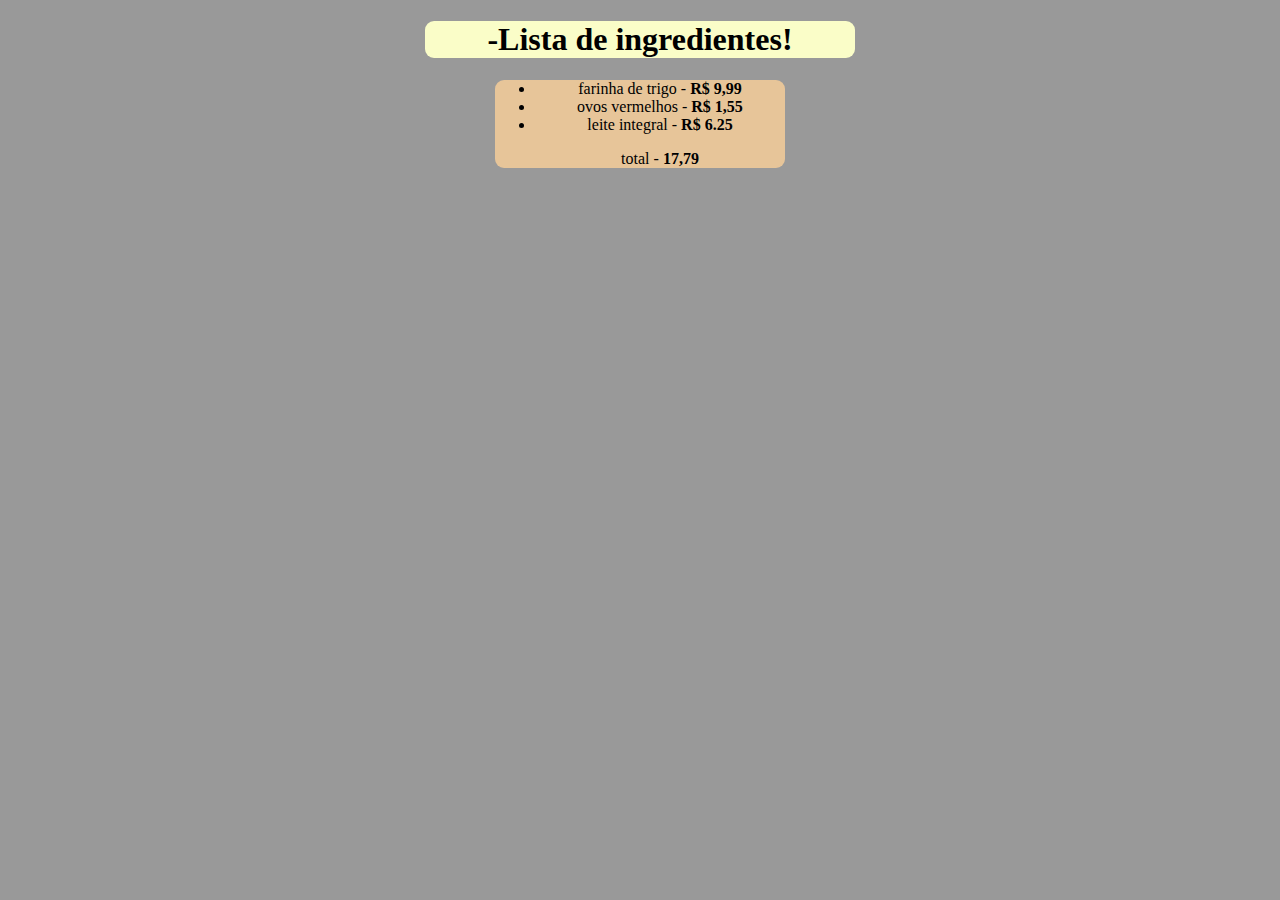
<file: list/index.html>
<!DOCTYPE html>
<html lang="en">
<head>
    <meta charset="UTF-8">
    <meta http-equiv="X-UA-Compatible" content="IE=edge">
    <meta name="viewport" content="width=device-width, initial-scale=1.0">
    <title>lista basica</title>
    <link rel="stylesheet" href="../list/estilo.css">
</head>
<body>
    <div>
    <h1 id="descricao">-Lista de ingredientes!</h1>
    <div class="caixa"> 
         <ul id="lista">
            <li>farinha de trigo - <b>R$ 9,99</b></li>
            <li>ovos vermelhos - <b>R$ 1,55</b></li>
            <li>leite integral - <b>R$ 6.25</b></li>
            <p>total - <b>17,79</b></p>
        </ul>
    </div>   
    </div>
</body>
</html>
</file>
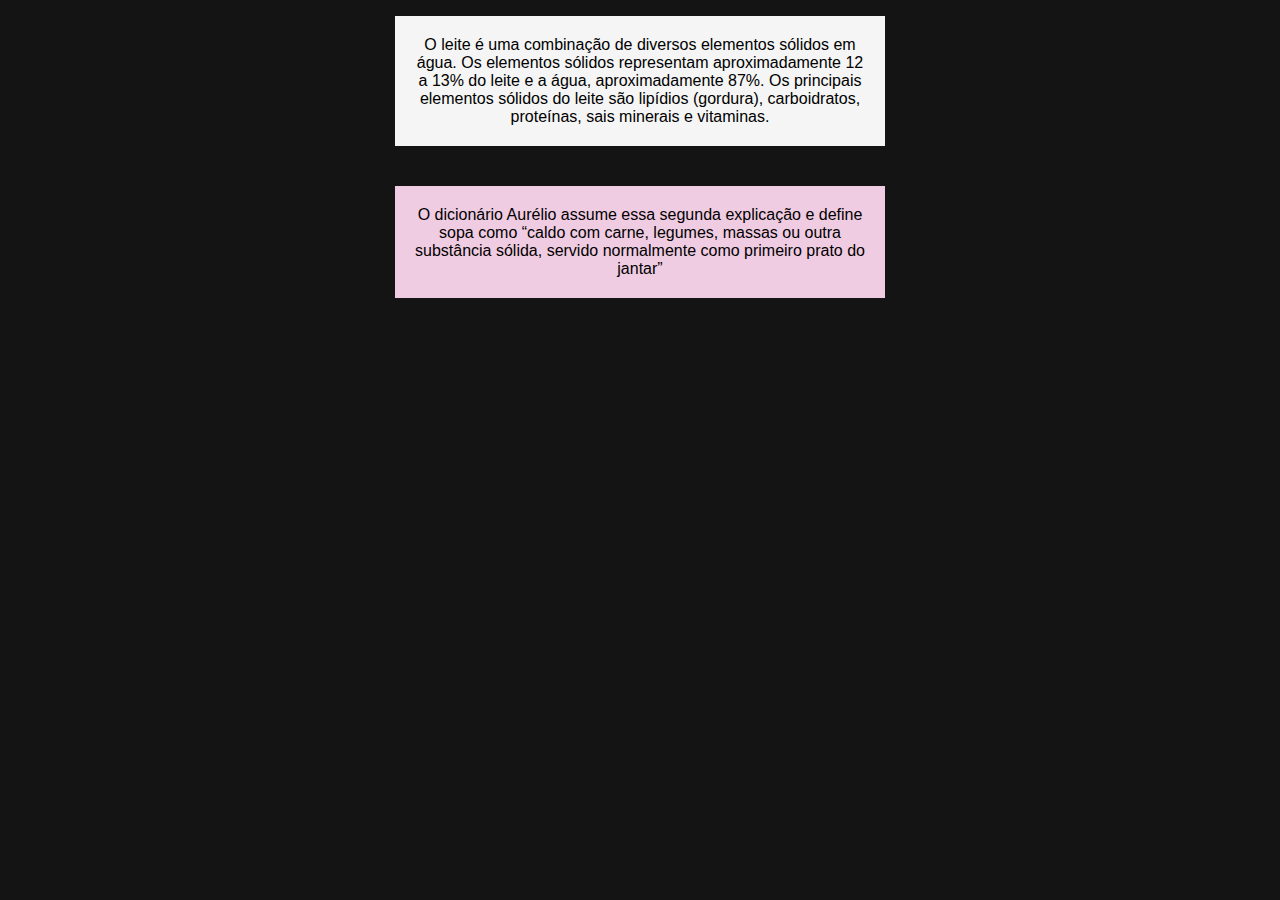
<file: paragrafo/index.html>
<!DOCTYPE html>
<html lang="en">
<head>
    <meta charset="UTF-8">
    <meta http-equiv="X-UA-Compatible" content="IE=edge">
    <meta name="viewport" content="width=device-width, initial-scale=1.0">
    <title>Paragrafos</title>
    <link rel="stylesheet" href="../paragrafo/index.css">
</head>
<body>
    <div class="base">
        <p id="leite">O leite é uma combinação de diversos elementos sólidos em água. Os elementos sólidos representam aproximadamente 12 a 13% do leite e a água, aproximadamente 87%. Os principais elementos sólidos do leite são lipídios (gordura), carboidratos, proteínas, sais minerais e vitaminas.</p>
        <p id="sopa">O dicionário Aurélio assume essa segunda explicação e define sopa como “caldo com carne, legumes, massas ou outra substância sólida, servido normalmente como primeiro prato do jantar”</p>
    </div>
</body>
</html>
</file>
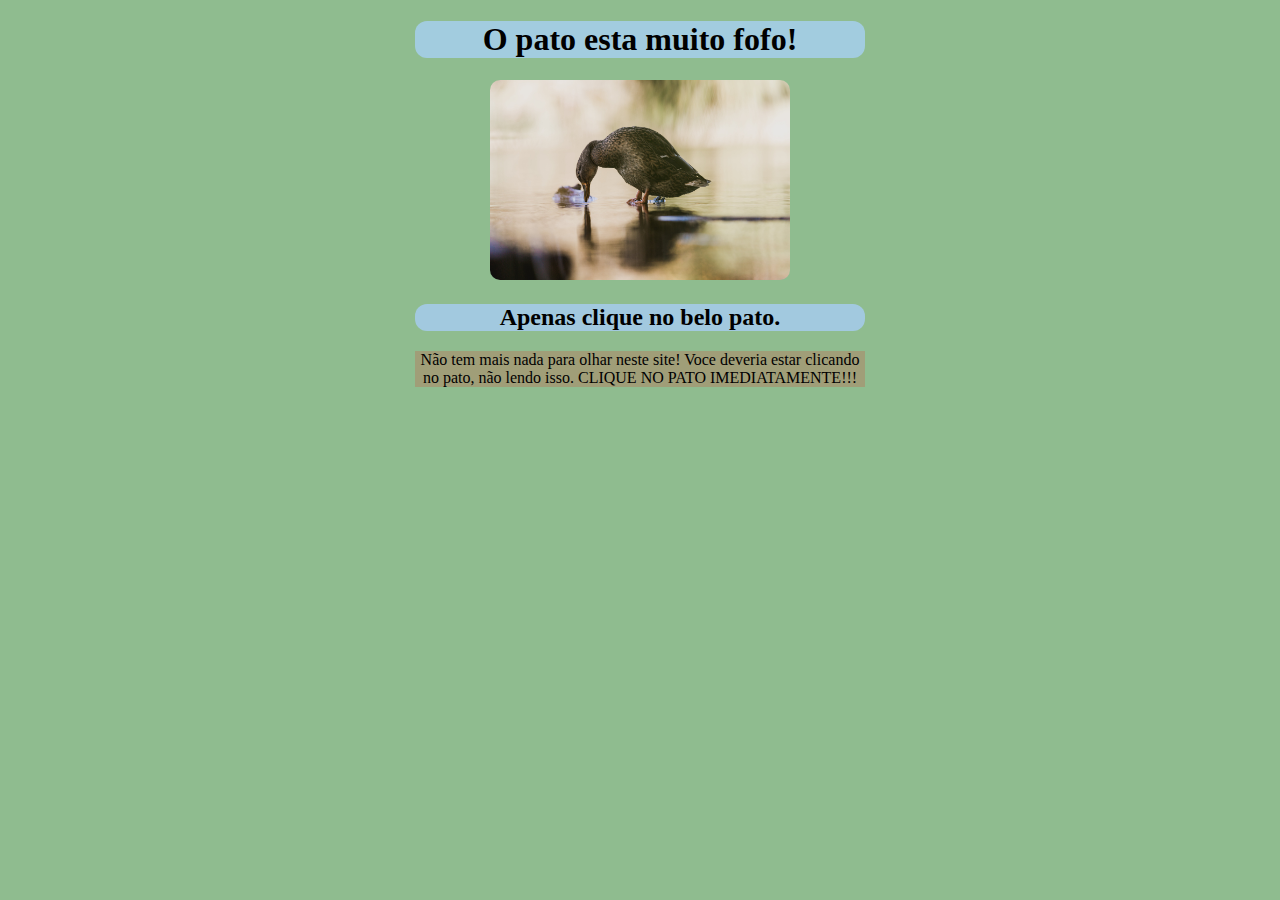
<file: pato/index.html>
<!DOCTYPE html>
<html lang="en">
<head>
    <meta charset="UTF-8">
    <meta http-equiv="X-UA-Compatible" content="IE=edge">
    <meta name="viewport" content="width=device-width, initial-scale=1.0">
    <title>Apenas um pato</title>
    <link rel="stylesheet" href="../pato/assets/index.css">
</head>
<body>
    <div id="texto">
        <h1>O pato esta muito fofo!</h1> 
    </div>
    <div id="foto">
        <a href="https://www.google.com.br/" target="_balnk">
             <img src="../pato/assets/pato.img/patu-fofo.jpg"  alt="">
        </a>
    </div>
    <div id="orientacao">
        <h2>Apenas clique no belo pato.</h2>
    </divid>
    <p>Não tem mais nada para olhar neste site! Voce deveria estar clicando no pato, não lendo isso. CLIQUE NO PATO IMEDIATAMENTE!!!</p>
</body>
</html>
</file>
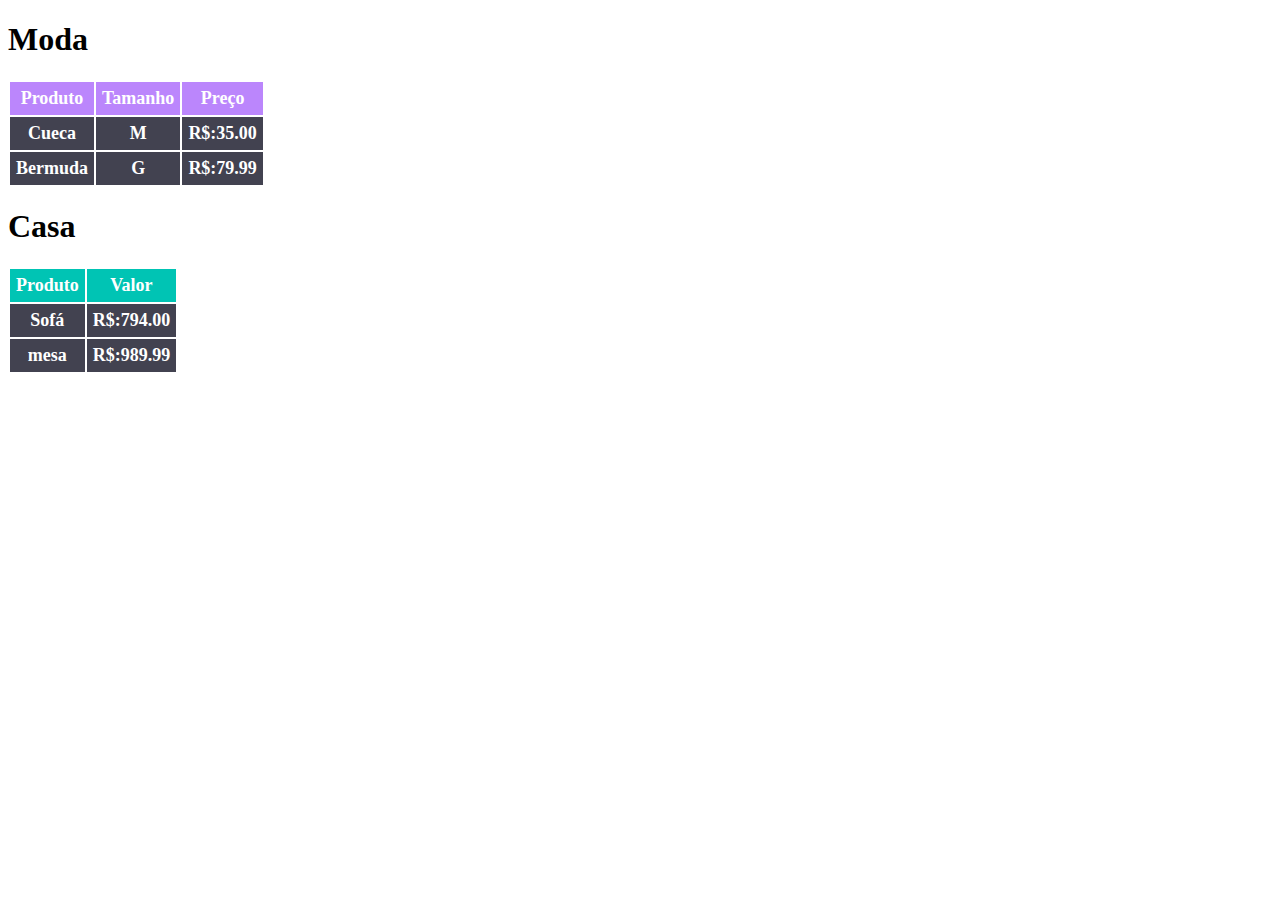
<file: tabela/index.html>
<!DOCTYPE html>
<html lang="en">
<head>
    <meta charset="UTF-8">
    <meta http-equiv="X-UA-Compatible" content="IE=edge">
    <meta name="viewport" content="width=device-width, initial-scale=1.0">
    <title>estoque de hije</title>
    <link rel="stylesheet" href="../tabela/index.css">
</head>
<body>
    <h1>Moda</h1>
    <table class="roupa-de-baixo">
        <tr id="linha-descricao">
            <th>Produto</th>
            <th>Tamanho</th>
            <th>Preço</th>
       </tr>
        <tr id="produto-1">
            <th>Cueca</th>
            <th>M</th>
            <th>R$:35.00</th>
        </tr>
        <tr id="produto-2">
            <th>Bermuda</th>
            <th>G</th>
            <th>R$:79.99</th>
        </tr>
    </table>
    <h1>Casa</h1>
    <table class="domesticos">
        <tr id="descricao-domesticos">
           <th>Produto</th>
           <th>Valor</th>
        </tr>
        <tr id="domesticos-1">
            <th>Sofá</th>
            <th>R$:794.00</th>

        </tr>
        <tr id="domesticos-2">
            <th>mesa</th>
            <th>R$:989.99</th>
        </tr>
    </table>
</body>
</html>
</file>
<file: list/estilo.css>
body{
  background-color: rgb(153, 153, 153);
}


#descricao{
  background-color: rgb(250, 253, 200);
  width: 430px;
  margin-left: auto;
  margin-right: auto;
  border-radius: 9px;
  text-align: center;
}



.caixa{
  text-align: center;
  font-family: Cambria, Cochin, Georgia, Times, 'Times New Roman', serif;
  }

 #lista{
  background-color: rgb(231, 197, 153);
  width: 250px;
  margin-left: auto;
  margin-right: auto;
  border-radius: 9px;
 }
</file>
<file: paragrafo/index.css>
body{
    background-color: rgb(20, 20, 20);
    margin: 0;
}
.base{
    display: block;
    text-align: center;
    font-family: 'Franklin Gothic Medium', 'Arial Narrow', Arial, sans-serif;
}

#leite{
    width: 450px;
    margin-left: auto;
    margin-right: auto;
    background-color: #F5F5F5;
    padding: 20px;
}
#sopa{
    width: 450px;
    margin-left: auto;
    margin-right: auto;
    background-color: #F0CCE2;
    padding: 20px;
    margin-top: 40px;
}
</file>
<file: pato/assets/index.css>
body{
background-color: darkseagreen;
}

#texto, h1{
    text-align: center;
}
h1{
    border-radius: 12px;
    width: 450px;
    background-color: rgb(162, 204, 223);
    margin-left: auto;
    margin-right: auto;
}

#foto{
    text-align: center;
}
img{
    width: 300px;
    border-radius: 10px;
    margin-left: auto;
    margin-right: auto;
}

#orientacao, h2{
    text-align: center;
}
h2{
    border-radius: 12px;
    width: 450px;
    background-color: rgb(162, 201, 223);
    margin-left: auto;
    margin-right: auto;
}
p{
    background-color: rgba(255, 1, 1, 0.157);
    width: 450px;
    margin-left: auto;
    margin-right: auto;
}
</file>
<file: tabela/index.css>
.roupa-de-baixo{
    font-family: Georgia, 'Times New Roman', Times, serif;
    font-size: large;
    color: #fff;
}

#linha-descricao{
    background-color: #BB86FC
    ;
    text-align: center;
    border: 3px;
    border-color: black;
    border-style: solid;
    width: 300px;
}
#produto-1{
    background-color: #424250;
    text-align: center;
    border: 3px;
    border-color: black;
    border-style: solid;
    width: 300px;
    color: #fff;
}
#produto-2{
    background-color: #424250;
    text-align: center;
    border: 3px;
    border-color: black;
    border-style: solid;
    width: 300px;
    color: #fff;
}
th{
    padding: 6px;
}

.domesticos{
    font-family: Georgia, 'Times New Roman', Times, serif;
    font-size: large;
    color: #fff;
}
#descricao-domesticos{
    background-color: #00C4B4;
    text-align: center;
    border: 3px;
    border-color: black;
    border-style: solid;
    width: 300px;
}
#domesticos-1{
    background-color: #424250;
    text-align: center;
    border: 3px;
    border-color: black;
    border-style: solid;
    width: 300px;
    color: #fff;
}
#domesticos-2{
    background-color: #424250;
    text-align: center;
    border: 3px;
    border-color: black;
    border-style: solid;
    width: 300px;
    color: #fff;
}
</file>
